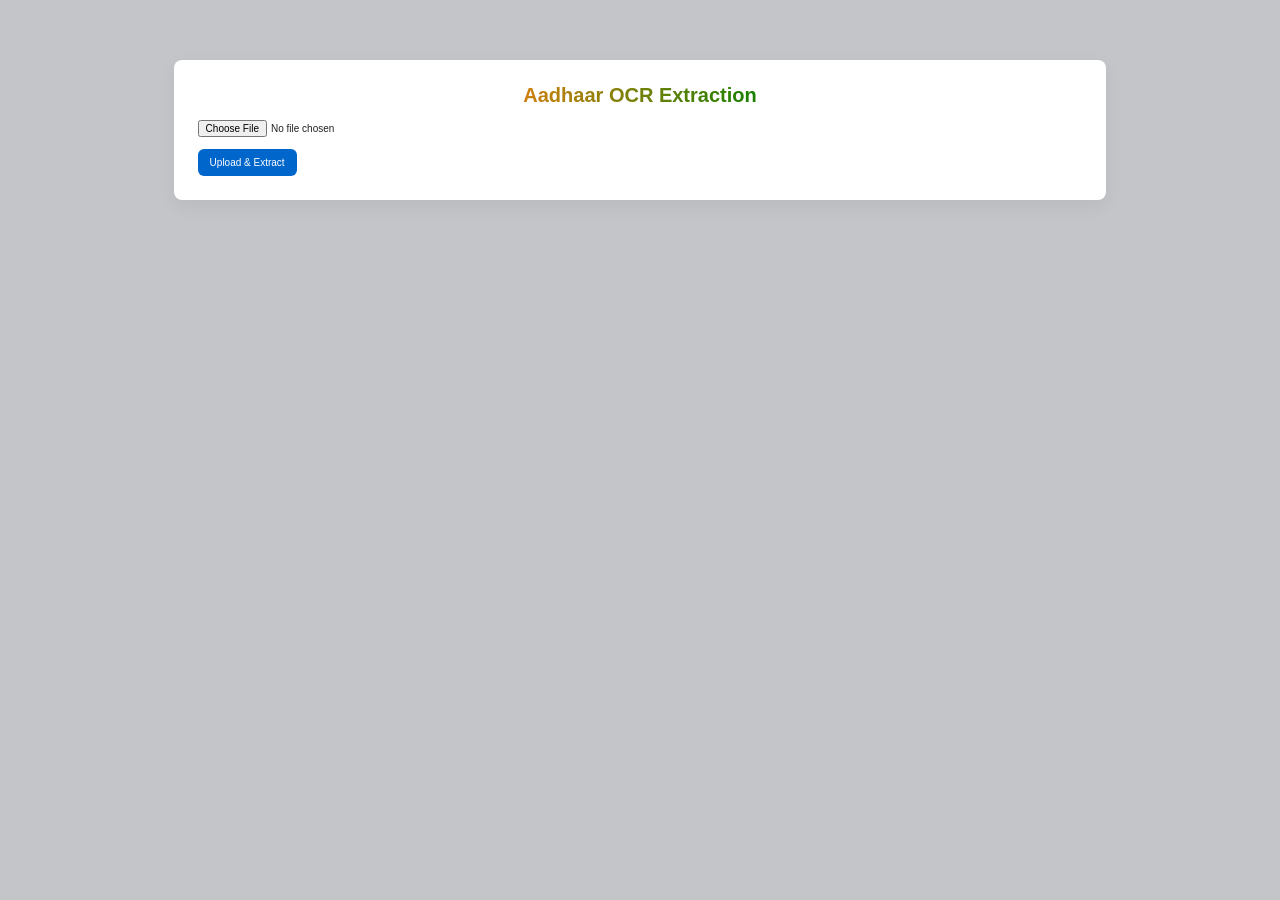
<file: templates/index.html>
<!DOCTYPE html>
<html lang="en">
  <head>
    <meta charset="utf-8" />
    <title>Aadhaar OCR</title>
    <link rel="stylesheet" href="/static/css/styles.css" />
  </head>
  <body>
    <div class="container">
      <h1>Aadhaar OCR Extraction</h1>
      <form method="post" action="/upload" enctype="multipart/form-data">
        <input type="file" name="file" required />
        <button type="submit">Upload & Extract</button>
      </form>
    </div>
  </body>
</html>
</file>
<file: static/css/styles.css>
body {
  font-family: Arial, sans-serif;
  background: #c4c5c9;
  color: #222;
}

.container {
  max-width: 70%;
  margin: 60px auto;
  background: #fff;
  padding: 24px;
  border-radius: 8px;
  box-shadow: 0 6px 18px rgba(0, 0, 0, 0.06);
}

h1 {
  margin-top: 0;
  font-size: 20px;
  text-align: center;
  background-image: linear-gradient(to right, orange, rgb(230, 129, 15), green, green);
  color: transparent;
  background-clip: text;
}

form input[type=file] {
  display: block;
  margin-bottom: 12px;
  font-size: 10px;
}

button {
  background: #0066cc;
  color: #fff;
  border: none;
  padding: 8px 12px;
  border-radius: 6px;
  cursor: pointer;
  font-size: 10px;
}

table {
  width: 100%;
  border-collapse: collapse;
  margin-top: 12px;
}

th,
td {
  text-align: left;
  padding: 8px;
  border-bottom: 1px solid #eee;
  font-size: 13px;
}

.error {
  color: #900;
  background: #ffecec;
  padding: 10px;
  border-radius: 6px;
}
</file>
